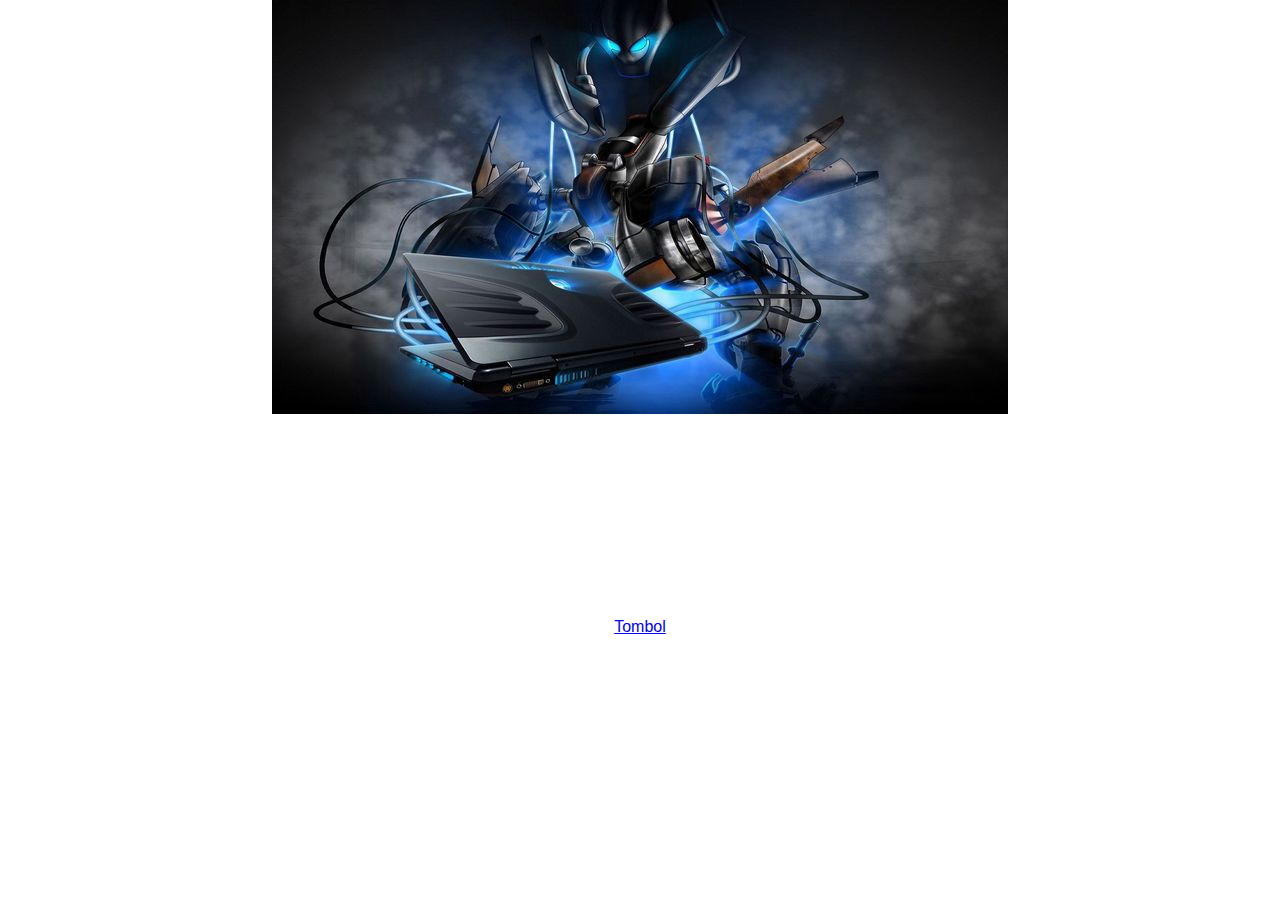
<file: index.html>
<!DOCTYPE html>
<html lang="en">
    <head>
        <meta charset="UTF-8" />
        <meta name="viewport" content="width=device=width, initial-scake=1.0"/>
        <title>document</title>
        <link href="style.css" rel="stylesheet" type="text/css"/>
    </head>
    <body>
        <center>
        <img src="img/image.jpg" alt="">
        <h1>Helloo Pemrograman Web</h1>
        <p>Selamat Siang Sodara Sodara</p>
        <p id="para">Hai Saya Ilham Marta Setiaki, Saya Jelek dan Saya Bangga, saya ingin menjadi pengusaha, investor, dan memiliki rumah mewaaahh dan mobil porsche 911 GT3 RS</p>
        <h2>Ayo Kita Nonton!!</h2>
        <a href="https://www.youtube.com/">Tombol</a>
        </center>
    </body>
</html>
</file>
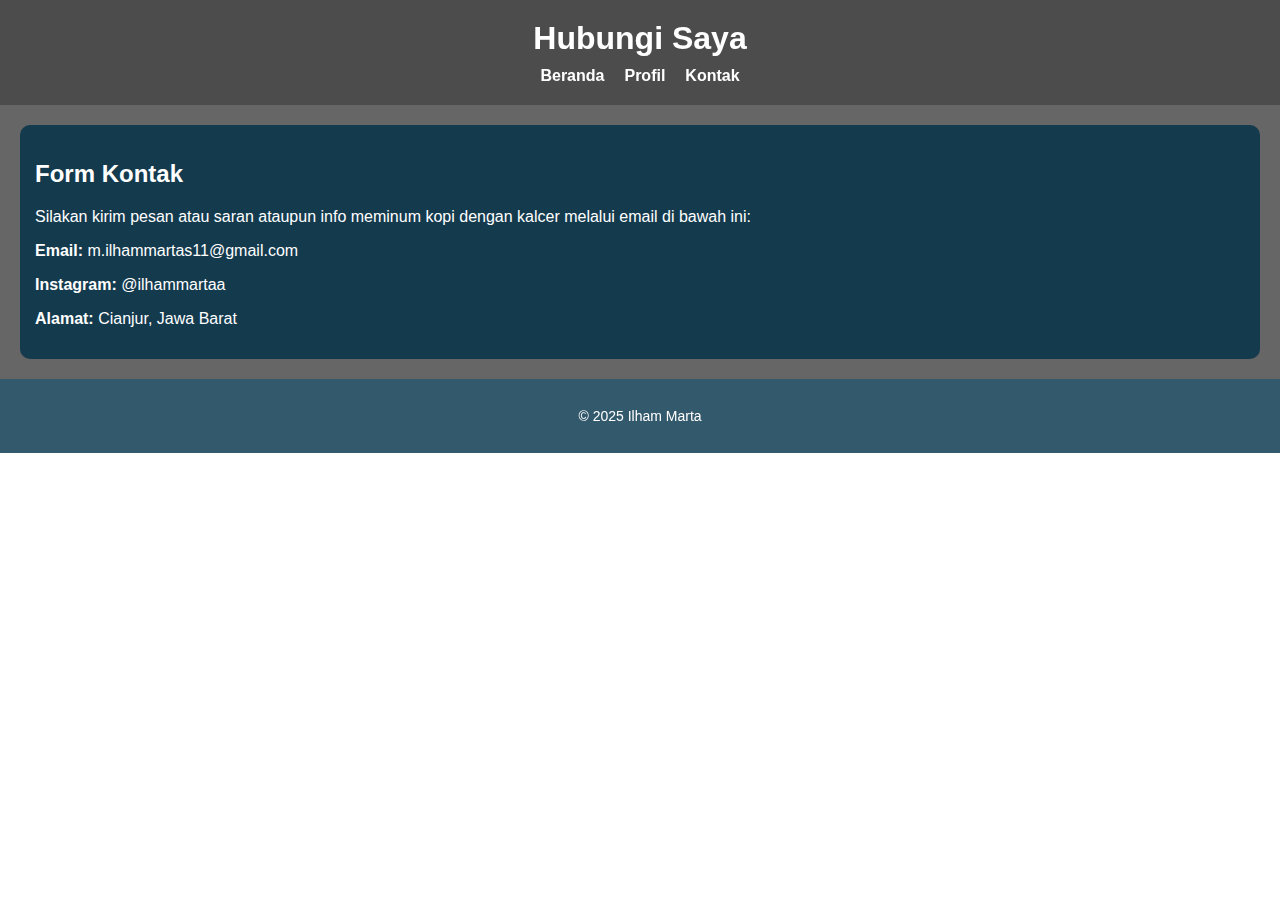
<file: kontak.html>
<!DOCTYPE html>
<html lang="id">
<head>
  <meta charset="UTF-8">
  <meta name="viewport" content="width=device-width, initial-scale=1.0">
  <title>Kontak | Website Saya</title>
  <link rel="stylesheet" href="style.css">
</head>
<body class="kontak-bg">
  <header>
    <h1>Hubungi Saya</h1>
    <nav class="menu">
      <a href="index.html">Beranda</a>
      <a href="profil.html">Profil</a>
      <a href="kontak.html">Kontak</a>
    </nav>
  </header>

  <section>
    <article>
      <h2>Form Kontak</h2>
      <p>Silakan kirim pesan atau saran ataupun info meminum kopi dengan kalcer melalui email di bawah ini:</p>
      <p><strong>Email:</strong> m.ilhammartas11@gmail.com</p>
      <p><strong>Instagram:</strong> @ilhammartaa</p>
      <p><strong>Alamat:</strong> Cianjur, Jawa Barat</p>
    </article>
  </section>

  <footer>
    <p>© 2025 Ilham Marta</p>
  </footer>
</body>
</html>
</file>
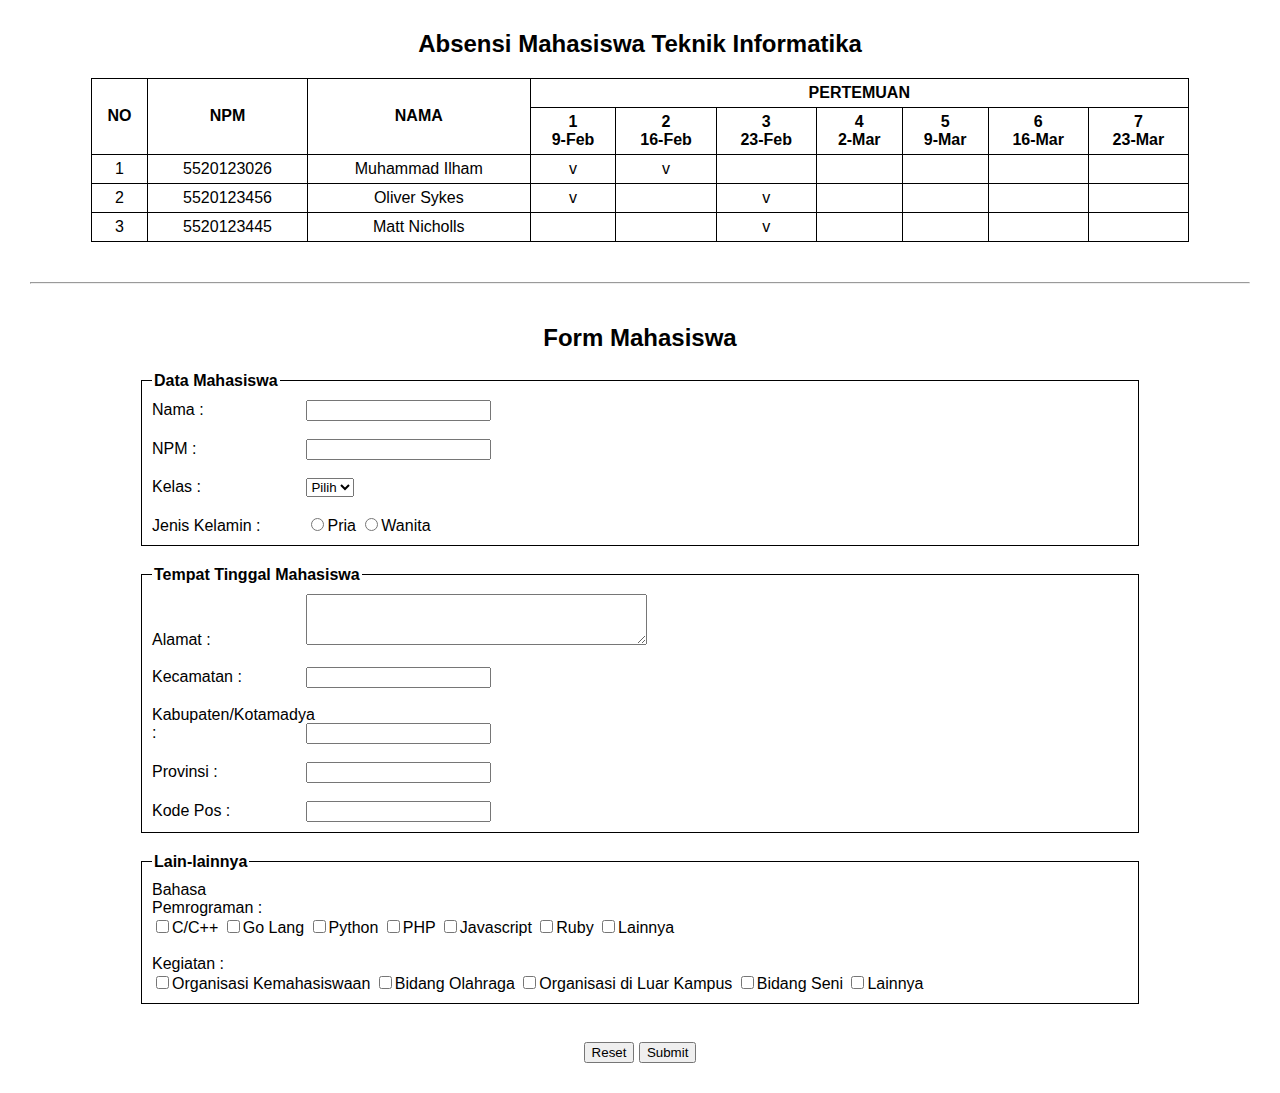
<file: PraktikumPWD1.html>
<!DOCTYPE html>
<html>
<head>
    <meta charset="UTF-8">
    <title>Absensi dan Form Mahasiswa</title>
    <style>
        body {
            font-family: Arial, sans-serif;
            margin: 30px;
        }
        h2 {
            text-align: center;
        }
        table {
            width: 90%;
            margin: 0 auto;
            border-collapse: collapse;
        }
        th, td {
            border: 1px solid black;
            text-align: center;
            padding: 5px;
        }
        fieldset {
            width: 80%;
            margin: 20px auto;
            border: 1px solid #000;
            padding: 10px;
        }
        legend {
            font-weight: bold;
        }
        label {
            display: inline-block;
            width: 150px;
        }
    </style>
</head>
<body>

    <h2>Absensi Mahasiswa Teknik Informatika</h2>

    <table>
        <tr>
            <th rowspan="2">NO</th>
            <th rowspan="2">NPM</th>
            <th rowspan="2">NAMA</th>
            <th colspan="7">PERTEMUAN</th>
        </tr>
        <tr>
            <th>1<br>9-Feb</th>
            <th>2<br>16-Feb</th>
            <th>3<br>23-Feb</th>
            <th>4<br>2-Mar</th>
            <th>5<br>9-Mar</th>
            <th>6<br>16-Mar</th>
            <th>7<br>23-Mar</th>
        </tr>
        <tr>
            <td>1</td>
            <td>5520123026</td>
            <td>Muhammad Ilham</td>
            <td>v</td><td>v</td><td></td><td></td><td></td><td></td><td></td>
        </tr>
        <tr>
            <td>2</td>
            <td>5520123456</td>
            <td>Oliver Sykes</td>
            <td>v</td><td></td><td>v</td><td></td><td></td><td></td><td></td>
        </tr>
        <tr>
            <td>3</td>
            <td>5520123445</td>
            <td>Matt Nicholls</td>
            <td></td><td></td><td>v</td><td></td><td></td><td></td><td></td>
        </tr>
    </table>

    <hr style="margin: 40px 0;">

    <h2>Form Mahasiswa</h2>

    <form>
        <fieldset>
            <legend>Data Mahasiswa</legend>
            <label>Nama :</label> <input type="text" name="nama"><br><br>
            <label>NPM :</label> <input type="text" name="npm"><br><br>
            <label>Kelas :</label>
            <select name="kelas">
                <option value="">Pilih</option>
                <option value="A">A</option>
                <option value="B">B</option>
            </select><br><br>
            <label>Jenis Kelamin :</label>
            <input type="radio" name="jk" value="Pria">Pria
            <input type="radio" name="jk" value="Wanita">Wanita
        </fieldset>

        <fieldset>
            <legend>Tempat Tinggal Mahasiswa</legend>
            <label>Alamat :</label>
            <textarea name="alamat" rows="3" cols="40"></textarea><br><br>
            <label>Kecamatan :</label> <input type="text" name="kecamatan"><br><br>
            <label>Kabupaten/Kotamadya :</label> <input type="text" name="kabupaten"><br><br>
            <label>Provinsi :</label> <input type="text" name="provinsi"><br><br>
            <label>Kode Pos :</label> <input type="text" name="kodepos"><br>
        </fieldset>

        <fieldset>
            <legend>Lain-lainnya</legend>
            <label>Bahasa Pemrograman :</label><br>
            <input type="checkbox" name="bahasa" value="C/C++">C/C++
            <input type="checkbox" name="bahasa" value="GoLang">Go Lang
            <input type="checkbox" name="bahasa" value="Python">Python
            <input type="checkbox" name="bahasa" value="PHP">PHP
            <input type="checkbox" name="bahasa" value="Javascript">Javascript
            <input type="checkbox" name="bahasa" value="Ruby">Ruby
            <input type="checkbox" name="bahasa" value="Lainnya">Lainnya
            <br><br>

            <label>Kegiatan :</label><br>
            <input type="checkbox" name="kegiatan" value="Organisasi Kemahasiswaan">Organisasi Kemahasiswaan
            <input type="checkbox" name="kegiatan" value="Bidang Olahraga">Bidang Olahraga
            <input type="checkbox" name="kegiatan" value="Luar Kampus">Organisasi di Luar Kampus
            <input type="checkbox" name="kegiatan" value="Bidang Seni">Bidang Seni
            <input type="checkbox" name="kegiatan" value="Lainnya">Lainnya
        </fieldset>

        <br>
        <center>
            <input type="reset" value="Reset">
            <input type="submit" value="Submit">
        </center>
    </form>

</body>
</html>
</file>
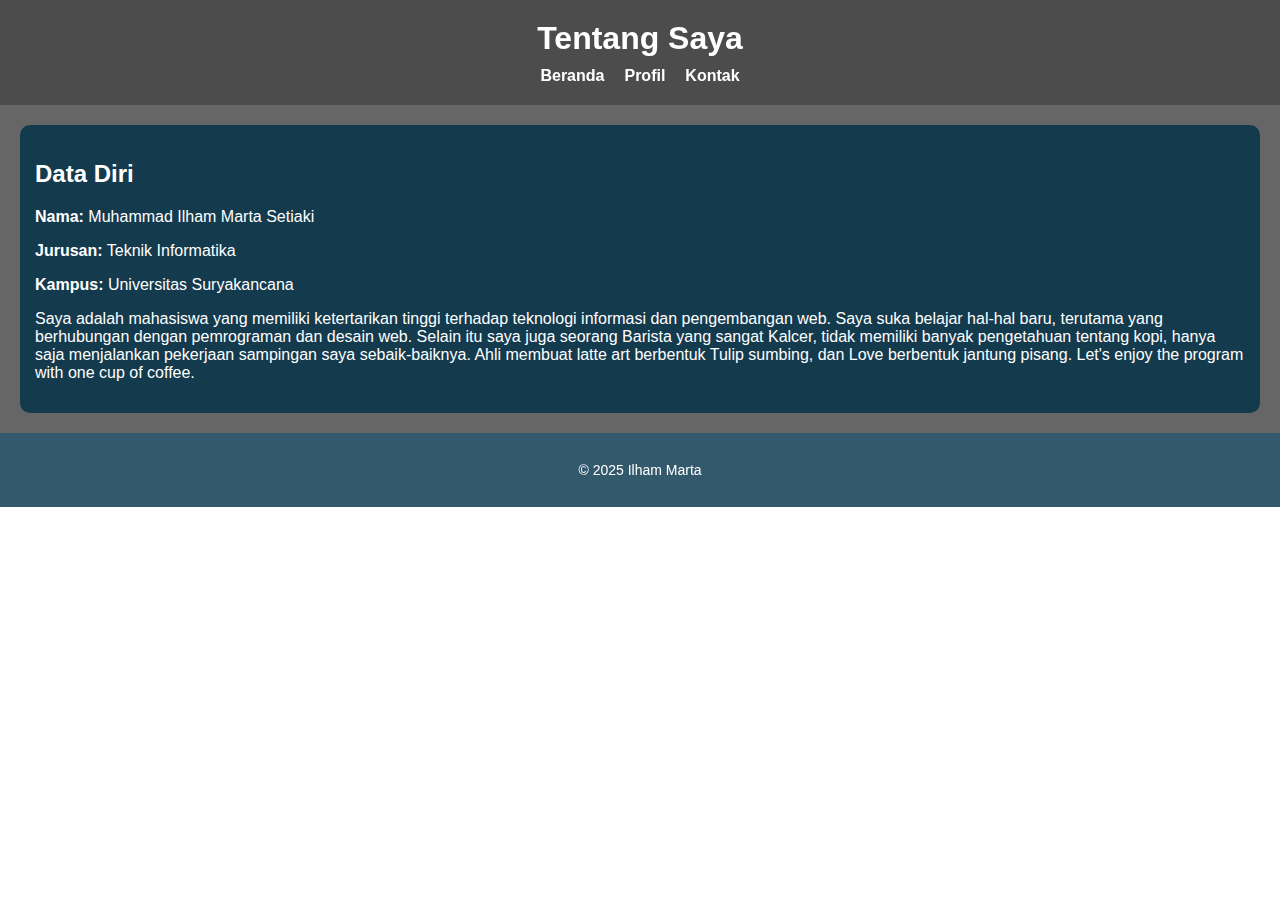
<file: profil.html>
<!DOCTYPE html>
<html lang="id">
<head>
  <meta charset="UTF-8">
  <meta name="viewport" content="width=device-width, initial-scale=1.0">
  <title>Profil | Website Saya</title>
  <link rel="stylesheet" href="style.css">
</head>
<body class="profil-bg">
  <header>
    <h1>Tentang Saya</h1>
    <nav class="menu">
      <a href="index.html">Beranda</a>
      <a href="profil.html">Profil</a>
      <a href="kontak.html">Kontak</a>
    </nav>
  </header>

  <section>
    <article>
      <h2>Data Diri</h2>
      <p><strong>Nama:</strong> Muhammad Ilham Marta Setiaki</p>
      <p><strong>Jurusan:</strong> Teknik Informatika</p>
      <p><strong>Kampus:</strong> Universitas Suryakancana</p>
      <p>
        Saya adalah mahasiswa yang memiliki ketertarikan tinggi terhadap teknologi informasi dan pengembangan web.
        Saya suka belajar hal-hal baru, terutama yang berhubungan dengan pemrograman dan desain web. 
        Selain itu saya juga seorang Barista yang sangat Kalcer, tidak memiliki banyak pengetahuan tentang kopi, hanya 
        saja menjalankan pekerjaan sampingan saya sebaik-baiknya. Ahli membuat latte art berbentuk Tulip sumbing, dan
        Love berbentuk jantung pisang. Let's enjoy the program with one cup of coffee.
      </p>
    </article>
  </section>

  <footer>
    <p>© 2025 Ilham Marta</p>
  </footer>
</body>
</html>
</file>
<file: style.css>
body {
  font-family: Arial, sans-serif;
  margin: 0;
  color: white;
  background-size: cover;
  background-position: center;
  background-attachment: fixed;
}

header {
  background: rgba(0, 0, 0, 0.7);
  padding: 20px;
  text-align: center;
  backdrop-filter: blur(3px);
}

header h1 {
  margin: 0;
}

.menu {
  display: flex;
  justify-content: center;
  gap: 20px;
  margin-top: 10px;
}

.menu a {
  text-decoration: none;
  color: #fff;
  font-weight: bold;
}

.menu a:hover {
  color: #94d2bd;
}

.btn {
  background-color: #ee9b00;
  border: none;
  padding: 6px 10px;
  color: black;
  cursor: pointer;
  border-radius: 5px;
}

.btn:hover {
  background-color: #ca6702;
}


section {
  padding: 20px;
  background-color: rgba(0, 0, 0, 0.6);
}


.konten-grid {
  display: grid;
  grid-template-columns: 2fr 1fr;
  gap: 20px;
}


article {
  background-color: rgba(0, 48, 73, 0.8);
  padding: 15px;
  border-radius: 10px;
}

article img {
  width: 100%;
  border-radius: 8px;
}


aside {
  background-color: rgba(29, 53, 87, 0.8);
  padding: 15px;
  border-radius: 10px;
}

aside ul {
  list-style: none;
  padding: 0;
}

aside li {
  margin: 8px 0;
  background: rgba(69, 123, 157, 0.9);
  padding: 8px;
  border-radius: 5px;
}

aside li:hover {
  background-color: #a8dadc;
  color: black;
}

/* --- Footer --- */
footer {
  background-color: rgba(0, 48, 73, 0.8);
  text-align: center;
  padding: 15px;
  font-size: 14px;
  backdrop-filter: blur(2px);
}

/* --- Background Tiap Halaman --- */
.home-bg {
  background-image: url('https://images.unsplash.com/photo-1498050108023-c5249f4df085');
}

.profil-bg {
  background-image: url('https://images.unsplash.com/photo-1526378722454-4b462eaf1ef3');
}

.kontak-bg {
  background-image: url('https://images.unsplash.com/photo-1581090700227-1e37b190418e');
}
</file>
